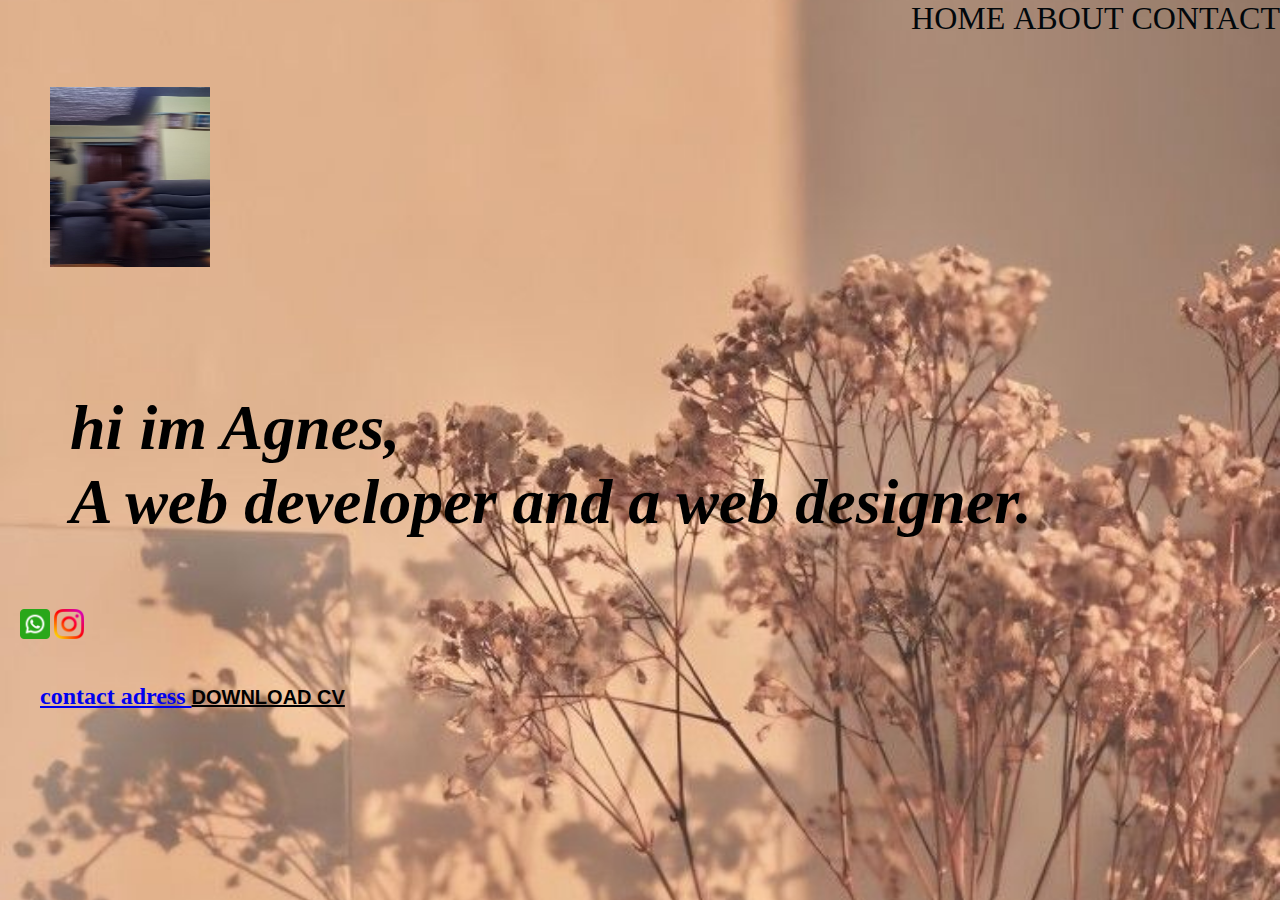
<file: Week-7/index.html>
<!DOCTYPE html>
<html>
<head>
    <title>PORTFOLIO WEBSITE</title>
    <meta name = "Viewpoint" content="width=device-width">
   <link rel="stylesheet" href="style.css">

</head>            
    <body>  
        <section class="header">
          <nav>
            <div class="nav">
                <ul>
                    <li>HOME</li>
                    <li>ABOUT</li>
                    <li> CONTACT</li>            
                </ul>      
            </div>
          </nav>
            <div class="photo">
            <img href src="image/snaps.jpg" height="180" width="160"></href>
            </div>
            <div class="text_box">
                <h1>hi im Agnes, <br> A web developer and a web designer.</h1>

               
            </div> 
            <div class="icons">
            <img href src="image/whatsapp.png" height="30" width="30"></href>
            <img href src="image/instagram.png" height="30" width="30"></href>

            </div>
            <div class="details">
            <a href="contact.py"><title>contact info</title>
                contact adress
            </a>  
            <a href="index.html" class="hero-btn">DOWNLOAD CV</a>
           </div>

            
        
    </body>
</html>
</file>
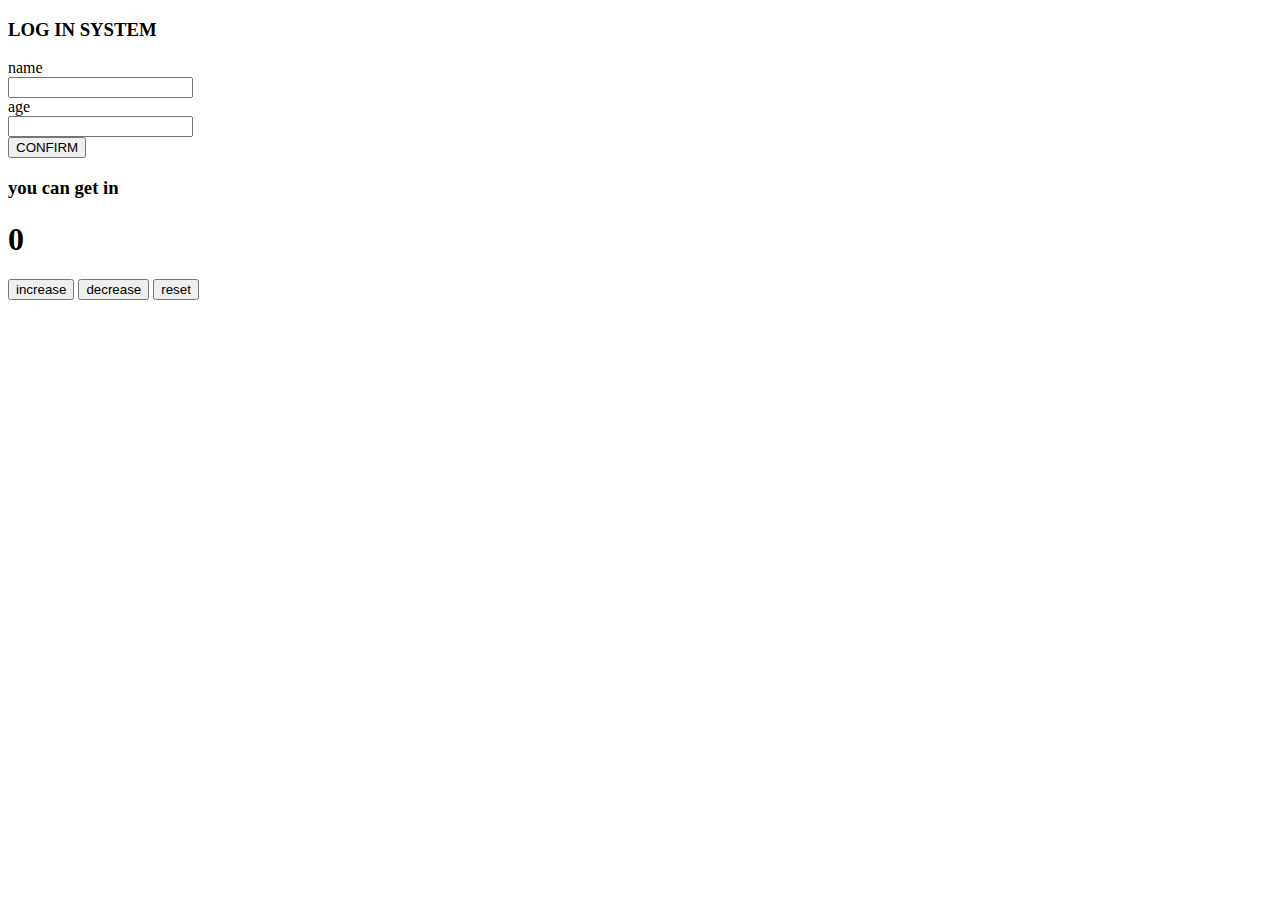
<file: Week-5/javascript/index.html>
<!DOCTYPE html>
<html>
    <head>

        <body>
            <h3> LOG IN SYSTEM </h3>
            <label for="">name</label><br>
            <input type="text"><br>
            <label for="">age</label><br>
            <input type="int"><br>
            <button id="confirm.btn"> CONFIRM </button>
            <h3 id="get_in">you can get in </h3>
            <h1 id="number"> 0 </h1>
            <button id="increase_btn">increase</button>
            <button id="decrease_btn">decrease</button>
            <button id="reset_btn">reset</button>


        

            <!--
            <h3 id="text"> Javascript Basics </h3>
            <h3 id="f_name"></h3>
            <h3 id="s_name"></h3>
            <h3 id="full_name"></h3>
            <h3 id="age"></h3>
            <h3 id="weight"></h3>
            <h3 id="f_num"></h3>
            <h3 id="s_num"></h3>
            <h3 id="sum"></h3>
            <h3 id="fruits"></h3>
        


            <script>
                //variables in Javascript
                //number
               var f_num = 12;
               var s_num = 10;
               var sum = f_num + s_num
               //arithmetic operators
              // +,-,/,*,%(modulus)
        var f_num = 12;
        var s_num = 10;

        var sum = f_num + s_num
        var sub = f_num - s_num
        var div = f_num / s_num
        var prod = f_num * s_num
        var mod = f_num % s_num
        
    
               //string
               var my_first_name = "Agnes"
               var my_second_name = "munyiva"
               var full_name = my_first_name + " " + my_second_name;
               var age = 17;
               var weight = 55;
               //arrays []
               let fruits =["oranges","mangoes","banana"]
               let my_fruit =fruits[0];
               //conditions
               if(age > 18 ){
                msg="you can drive";
               }else(age < 18);{
                msg = "still too young to drive";
               }
               document.getElementById("f_name").innerHTML = my_first_name;
               document.getElementById("s_name").innerHTML = my_second_name;
               document.getElementById("full_name").innerHTML = full_name;
               document.getElementById("age").innerHTML = age;
               document.getElementById("weight").innerHTML = weight;
               document.getElementById("f_num").innerHTML = f_num;
               document.getElementById("s_num").innerHTML = s_num;
               document.getElementById("sum").innerHTML = sum;
               document.getElementById("fruits").innerHTML = msg;

        



            -->
<script>
    var number = 0
    document.getElementById("increase_btn").onclick=function increase_number(){
        number += 1;
        console.log(number)
        document.getElementById("number").value =number
    }
//decrease
var number = 0
    document.getElementById("decrease_btn").onclick=function decrease_number(){
        number -= 1;
        console.log(number)
        document.getElementById("number").value =number
    }

//reset
var number = 0
    document.getElementById("reset_btn").onclick=function reset_number(){
        number += 1;
        console.log(number)
        document.getElementById("number").value =number
    }
//let age = 0
let msg =""function add_num(num1,num2)
{
    return num1 + num2
}

document.getElementById("confirm.btn").onclick=function check_age(){
console.log("button clicked!")
var age = document.getElementById("age").Value
console.log(age)
}
if ("age <= 18"){
    msg="you are not allowed"
    console.log("you are not allowed")
    document.getElementById("get_in").innerHTML =msg
}else{
    msg="welcome"
    console.log("welcome")
    document.getElementById("get_in").innerHTML =msg

}
 </script>
          
        </body>
    
</html>
</file>
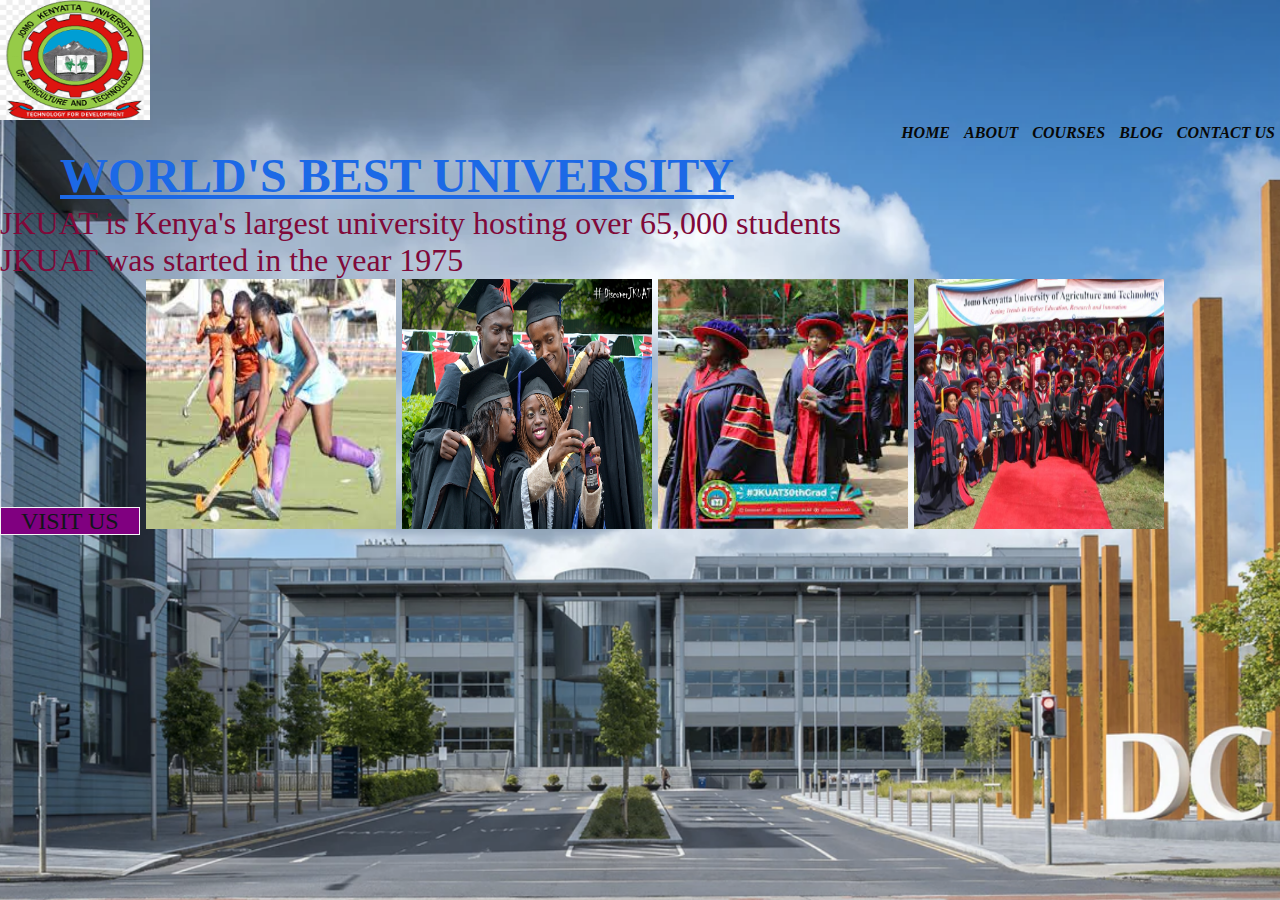
<file: Week-5/website/index.html>
<html>
    <head> 
        
        <meta name = "Viewpoint" content="width=device-width">
        <title> MY FIRST WEBSITE</title>
        <link rel="stylesheet" href="style.css">
 </head>
    <body>
        <section class="header">
            <nav>
                <img href src="images/png-transparent-jomo-kenyatta-university-of-agriculture-and-technology-mombasa-jkuat-karen-campus-technology-thumbnail.png" width="150" height="120">
                <div class="nav-links">
                    <ul>
                    
                      <li>HOME</li>
                      <li>ABOUT</li>
                      <li>COURSES</li>
                      <li>BLOG</li>
                      <li>CONTACT US</li>    
                    </ul>
                </div>
            </nav>  
            <div class="text-box">
                <h1> WORLD'S BEST UNIVERSITY</h1>
                <p> JKUAT is Kenya's largest university hosting  over 65,000 students <br>JKUAT was started in the year 1975</p> 
            
                <a href="index.html" class="hero-btn">VISIT US</a>
            
                <img href src="images/download.jpg" width="250" height="250">
                <img href src="images/Graduands-take-a-celebratory-selfie-after-the-conferment-of-degree.jpg" width="250" height="250">
                <img href src="images/images.jpg" width="250" height="250">
                <img href src="images/nceremony-1-768x513.jpg" width="250" height="250">
            </div>
                

            </div>     
        </section>
    </body>
</html>
</file>
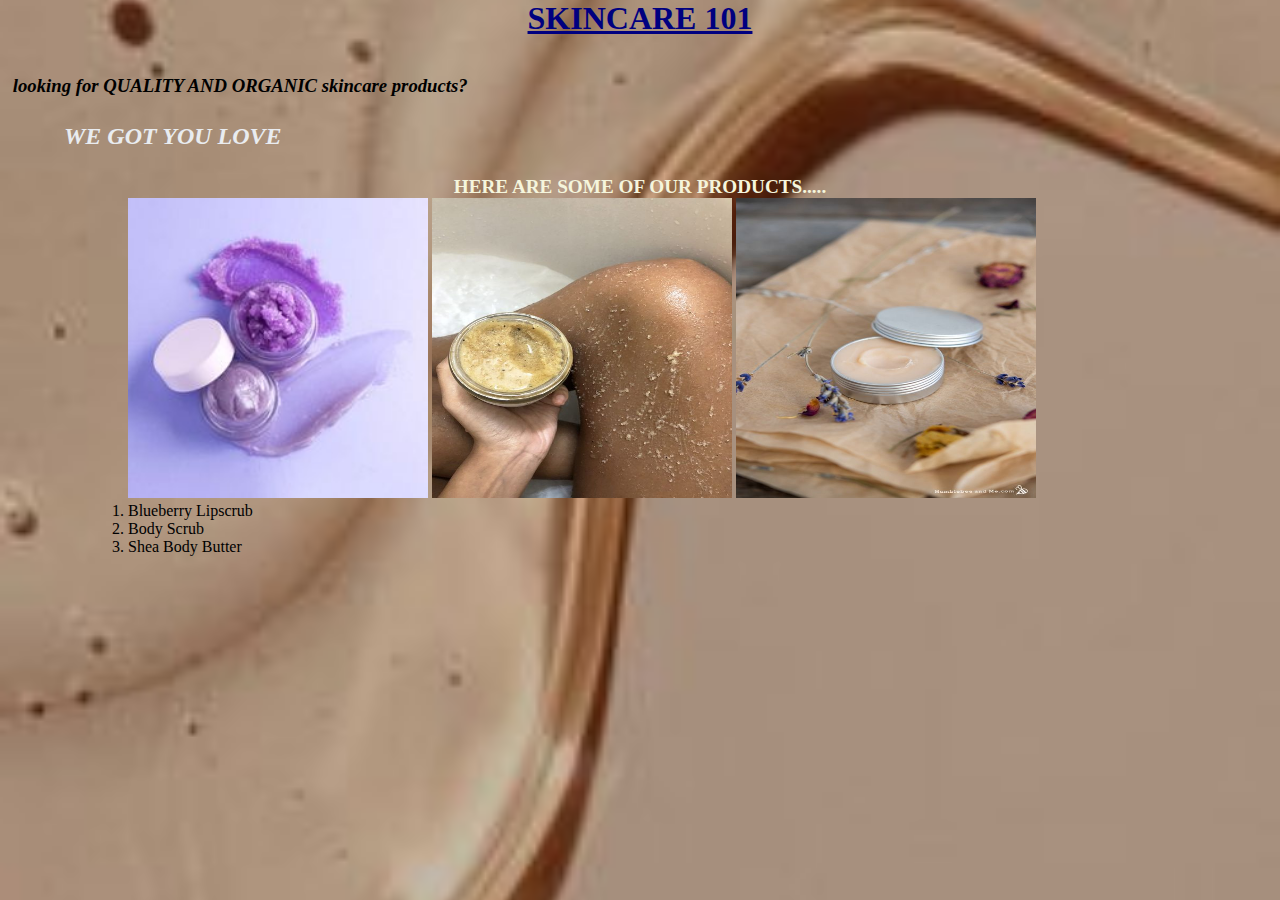
<file: trial_projects/project1.html>
<!DOCTYPE html>
<Html>
    <head>
        <title> project1 </title>
        <link rel="stylesheet" href="style.css">
    </head>
    <body>
    <div class="header"> 
    <div class="p">     
        <h1> SKINCARE 101</h1> 
    </div>    
    <div class="p1">
        <h3><i> looking for <b>QUALITY AND ORGANIC </b> skincare products?</i> </h3>
    </div>
    <div class="p2">
       <h2><i> WE GOT YOU LOVE</i></h2>
    </div>
    <div class="p3">
        <p>HERE ARE SOME OF OUR PRODUCTS.....</p>
    </div> 
    <div class="prod">
        <img height="300", width="300" src="project1images/lipscrub.jpg" alt="blueberry lipscrub">
        <img  height="300", width="300" src="project1images/bodyscrub.jpg" alt="body scrub">
        <img  height="300", width="300" src="project1images/bodybutter.jpg" alt=" shea body butter">

    </div>
    <div class="names">
        <ol>
        <li>
            <b>Blueberry Lipscrub</b>
        </li>
        <li>   
            <b>Body Scrub</b>
        </li>    
        <li>   
            <b>Shea Body Butter</b>
        </li>
        </ol>
    </div>
    </div>   
    </body>
</Html>
</file>
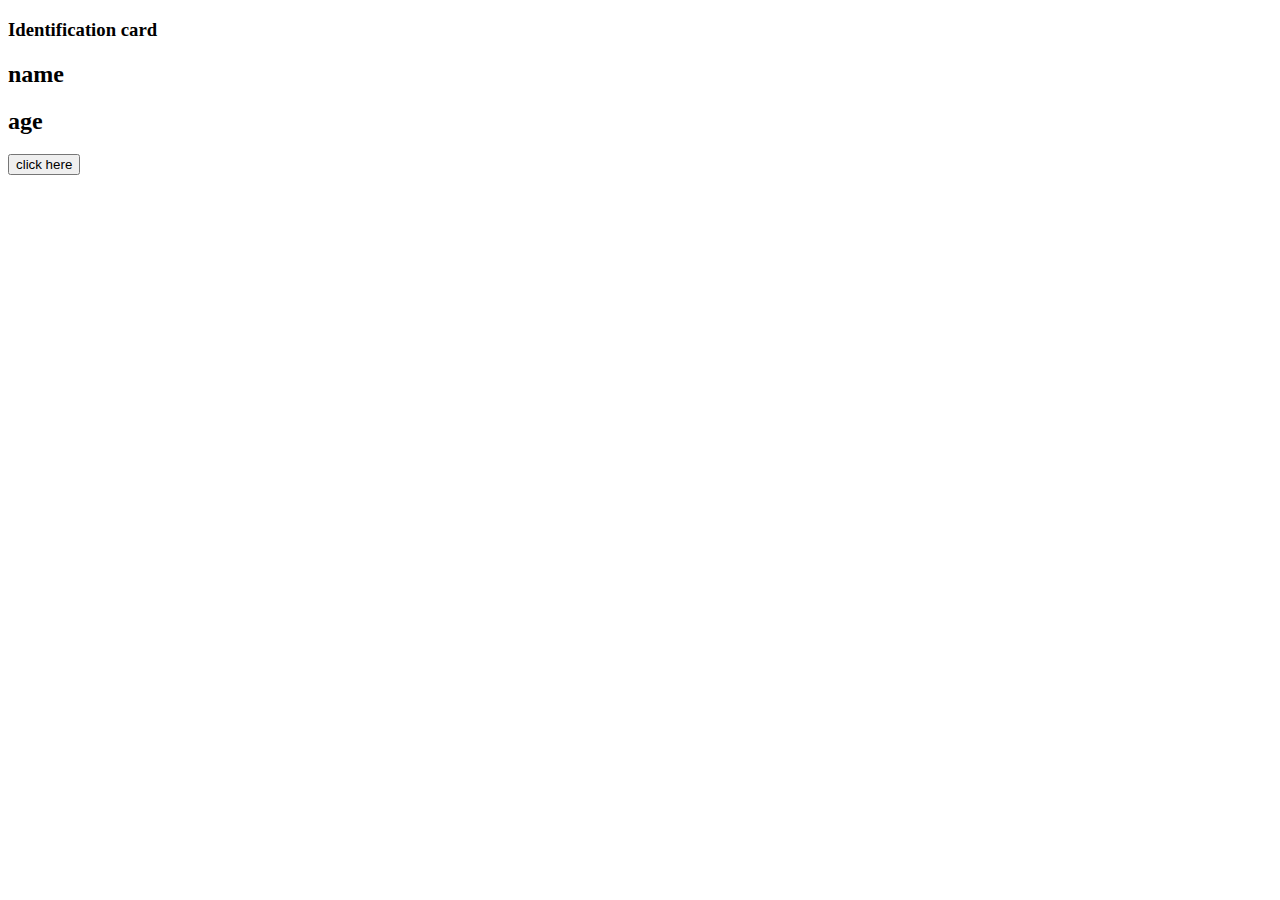
<file: Week-5/javascript/identification.html>
<!DOCTYPE html>
   <html>
    <head>
     <link rel="stylesheet" href="style.css">
        <body>
             <h3> Identification card </h3>
             <h2> name </h2>
             <h2> age </h2>
             <form></form>
        </body>
        <button> click here </button>
    </head>
   </html>
</file>
<file: Week-7/style.css>
*{
    margin: 0%;
    padding: 0%;
}

.header{
    min-height: 100vh;
    width: 100%;
    background-image: url(image/trialback.jpg);
    background-position:center;
    background-size:cover ;
}
.nav{
    text-align:right;
    font-size:xx-large;
    font-family: Georgia, 'Times New Roman', Times, serif;
}
.nav ul li{
    display: inline;
    position: relative;
    color: #01070b;

}
.text_box{
    padding:70px;
    flex: 40%;
    font-size:xx-large;
    font-style: italic;
    font-weight: bold;
}
.photo{
     position: relative;
     padding: 50px;;

}
.hero-btn{
    font-size: 20px;
    font-family: 'Gill Sans', 'Gill Sans MT', Calibri, 'Trebuchet MS', sans-serif;
    font-weight: bold;
    border-radius: 20%;
    color: black;
    border: 0px,200px;

}
.details{
    text-decoration: none;
    font-size: x-large;
    font-weight: bold;
    font-family: 'Segoe UI';
    justify-content: space-between;
    padding: 40px;

}
.icons{
    padding-inline: 20px;

}
</file>
<file: Week-5/website/style.css>
*{
    margin: 0px;
    padding: 0px;
    
}
.header{
    min-height: 100vh;
    width: 100%;
    background-image: url(images/banner.png);
    background-position:center;
    background-size:cover ;


}
.nav{
    top: 10%;
    display:flex;
    padding: 2px 15px;
    justify-content: space-between;
    position:absolute;


}
nav img{
    width: 150px; 
}

.nav-links{
    flex: 1%;
    text-align:right;
    font-size:medium;
    font-style: italic;
    font-weight: bold;
}
.nav-links ul li{
    list-style: none;
    display:inline-block;
    padding: 4px 5px;
    position:relative;
    color:rgb(8, 8, 7)
}
.nav-links ul li a{
    color:rgb(227, 231, 243);
    text-decoration: solid;
    font: size 50px;
    font-family:Verdana, Geneva, Tahoma, sans-serif;
    text-align:right;
}
.text-box{
  color:#faf7f7;  
  font-size: x-large;  
  position:right;
  top: 30%;
  left: 50%;
  height: 40%;
  display:in-line;
}
.text-box h1{
    color: rgb(28, 105, 230);
    position:relative ;
    font: weight 60000px;
    text-decoration-line: underline; 
    padding: 2px 60px; 
}
.text-box p{
    color: #800939;
    position:initial ;
    padding: 0px ;
    font-size: xx-large;
}
.hero-btn{
    display:inline;
    text-decoration:none;
    color: rgb(17, 21, 27);
    border: 1px solid #f7f5f7;
    padding: 0px 20px;
    background:purple;
    position:center;
    cursor: pointer;

}
.hero-btn:hover{
    border:1px solid #e8f1f5;
    background:#e30da0;
    transition: 1s;
}
.add-links{
    position:absolute;
}
</file>
<file: trial_projects/style.css>
*{
    margin: 0%;
    padding: 0%;

}
.header{
        min-height: 100vh;
        width: 100%;
        background-image: url(project1images/591bf2b08e96ac1e0fe100e38971ea44.jpg);
        background-position:center;
        background-size:cover ;

}
.p{
    margin: 0%;
    padding: 0%;
    text-align: center;
    text-decoration: underline;
    color:navy;

}
.p1{
    padding-left: 1%;
    padding-top: 3%;
}
.p2{
    color: #e9ecf0;
    padding-left: 5%;
    padding-top: 2%;

}
.p3{
    padding-top: 2%;
    font-size:larger ;
    font-weight: bold;
    color: beige;
    text-align: center;
    text-decoration: dotted;
}
.prod{
    padding-left: 10%;
    justify-content:space-between;
}
.names{
    padding-left: 10%;
    font-weight: 300;
    text-align: justify;
    justify-content:space-between;

}
</file>
<file: Week-5/javascript/style.css>
.header{
    min-height: 100vh;
    width: 100%;
    background-image: url(images2/download.jpg);
    background-position:center;
    background-size:cover ;
}
</file>
